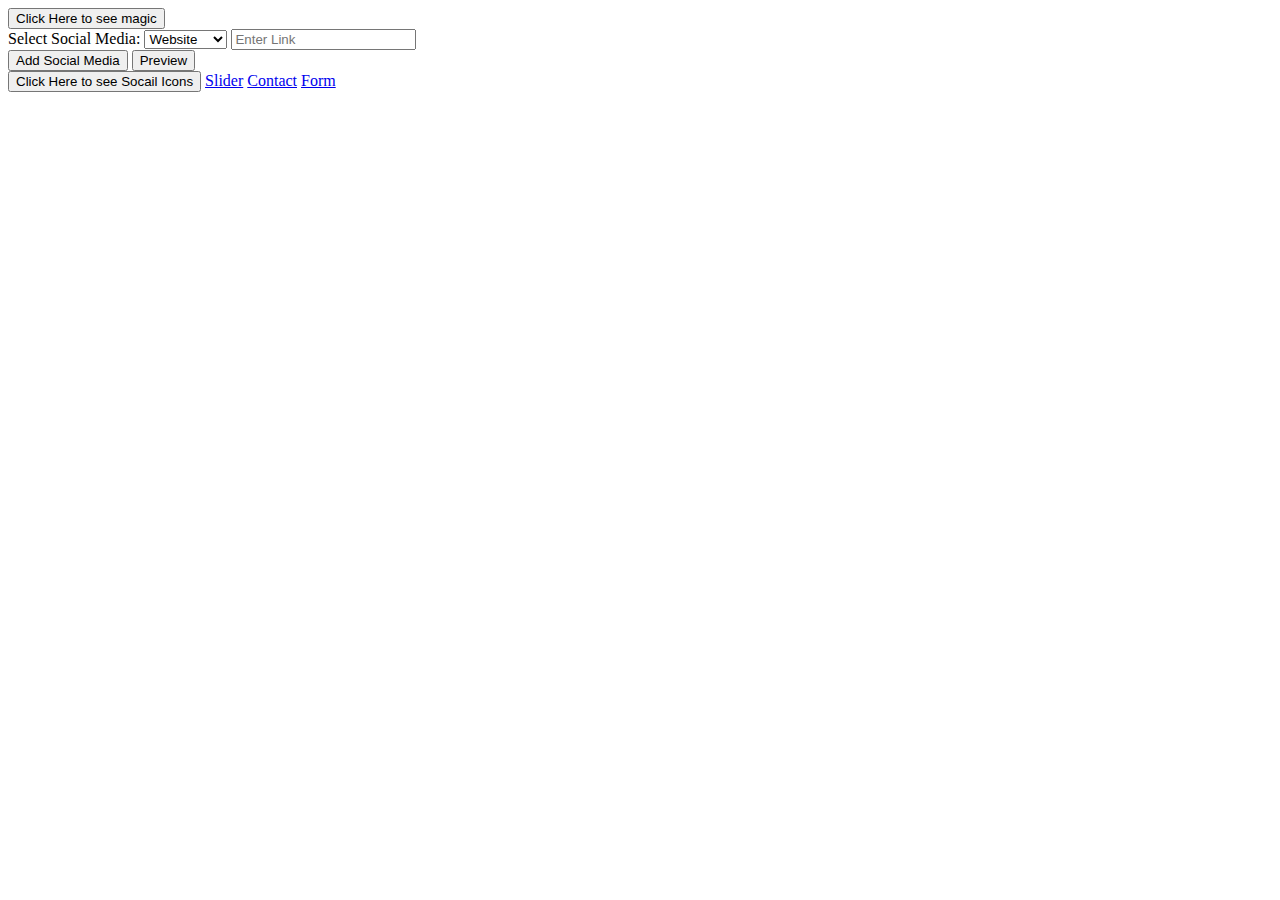
<file: index.html>
<!DOCTYPE html>
<html lang="en">

<head>
    <meta charset="UTF-8">
    <meta name="viewport" content="width=device-width, initial-scale=1.0">
    <title>Test Mode On</title>
    <link rel="shortcut icon" href="https://harshilchovatiya.github.io/images/android-chrome-192x192.png"
        type="image/png">
    <script src="script.js"></script>

    <!-- <link rel='stylesheet' href='https://cdnjs.cloudflare.com/ajax/libs/font-awesome/5.15.1/css/all.min.css'> -->
</head>

<body>
    <div id="main"></div>
    <div id="social-icons"></div>
    <!-- <form id="fillData" action="">
        <label for="productname">Name:</label>
        <input type="text" name="pname" id="productname" />
    </form> -->
    <button id="addData">Click Here to see magic</button>



    <form id="socialForm">
        <div id="socialFields">
            <div class="social-field">
                <label for="socialSelect">Select Social Media:</label>
                <select class="socialSelect">
                    <option value="Website">Website</option>
                    <option value="Instagram">Instagram</option>
                    <option value="Twitter">Twitter</option>
                    <option value="Youtube">Youtube</option>
                    <option value="LinkedIn">LinkedIn</option>
                    <option value="Facebook">Facebook</option>
                    <option value="Github">Github</option>
                    <option value="Whatsapp">Whatsapp</option>
                    <option value="Location">Location</option>
                </select>
                <input class="linkInput" type="text" placeholder="Enter Link">
            </div>
        </div>

        <button type="button" id="addSocialField">Add Social Media</button>
        <button type="button" id="preview">Preview</button>
    </form>

    <button type="submit" id="addSocialLinks">Click Here to see Socail Icons</button>
<a href="http://harshilchovatiya.github.io/Web-Apps/src/slider/slider.html">Slider</a>
<a href="http://harshilchovatiya.github.io/Web-Apps/src/contactCard.html">Contact</a>
<a href="http://harshilchovatiya.github.io/Web-Apps/exp.html">Form</a>


</body>

</html>
</file>
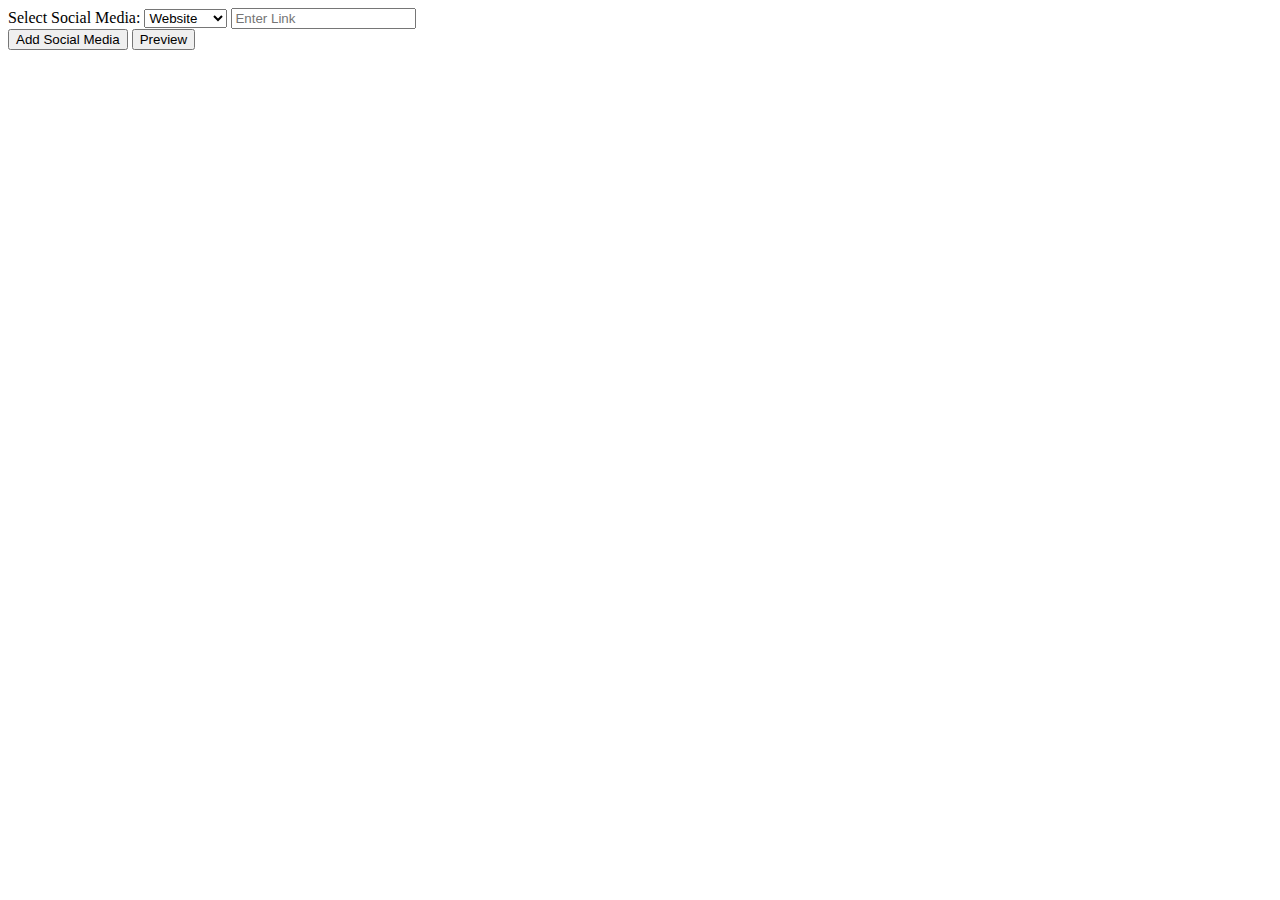
<file: exp.html>
<html>

<head>
    <meta charset="UTF-8">
    <title>Harshil Chovatiya - Social Links</title>
    <meta name="description" content="A form for adding social media links with icons">
    <link rel="stylesheet" href="https://cdnjs.cloudflare.com/ajax/libs/font-awesome/5.15.2/css/all.min.css">
    <link rel="stylesheet" href="src/social.css">
</head>

<body>

    <form id="socialForm">
        <div id="socialFields">
            <!-- Initial social media fields -->
            <div class="social-field">
                <label for="socialSelect">Select Social Media:</label>
                <select class="socialSelect">
                    <option value="Website">Website</option>
                    <option value="Instagram">Instagram</option>
                    <option value="Twitter">Twitter</option>
                    <option value="Youtube">Youtube</option>
                    <option value="LinkedIn">LinkedIn</option>
                    <option value="Facebook">Facebook</option>
                    <option value="Github">Github</option>
                    <option value="Whatsapp">Whatsapp</option>
                    <option value="Location">Location</option>
                </select>
                <input class="linkInput" type="text" placeholder="Enter Link">
            </div>
        </div>

        <button type="button" id="addSocialField">Add Social Media</button>
        <button type="button" id="preview">Preview</button>

        <div class="wrapper-icon" id="iconList"></div>
    </form>

    <script>
        const socialForm = document.getElementById("socialForm");
        const linkList = document.getElementById("linkList");
        const previewButton = document.getElementById("preview");
        const socialFields = document.getElementById("socialFields");
        const addSocialField = document.getElementById("addSocialField");
        const iconList = document.getElementById("iconList");

        addSocialField.addEventListener("click", () => {
            // Create a new social media field
            const newField = document.createElement("div");
            newField.classList.add("social-field");
            newField.innerHTML = `
                <label for="socialSelect">Select Social Media:</label>
                <select class="socialSelect">
                    <option value="Website">Website</option>
                    <option value="Instagram">Instagram</option>
                    <option value="Twitter">Twitter</option>
                    <option value="Youtube">Youtube</option>
                    <option value="LinkedIn">Linkedin</option>
                    <option value="Facebook">Facebook</option>
                    <option value="Github">Github</option>
                    <option value="Whatsapp">Whatsapp</option>
                    <option value="Location">Location</option>
                </select>
                <input class="linkInput" type="text" placeholder="Enter Link">
            `;
            socialFields.appendChild(newField);
        });

        previewButton.addEventListener("click", () => {
            const socialSelects = document.querySelectorAll(".socialSelect");
            const linkInputs = document.querySelectorAll(".linkInput");

            iconList.innerHTML = "";

            for (let i = 0; i < socialSelects.length; i++) {
                const socialMedia = socialSelects[i].value;
                const link = linkInputs[i].value;

                // if (socialMedia !== "Website" && link) {
                const icon = document.createElement("a");
                icon.className = `icon ${socialMedia.toLowerCase()}`;
                icon.href = link;
                if (socialMedia !== "Website" && link) {
                    icon.innerHTML = `
                        <div class="tooltip">${socialMedia}</div>
                        <span><i class="fab fa-${socialMedia.toLowerCase()}"></i></span>
                    `;
                }
                if (socialMedia === "Website" && link) {
                    icon.innerHTML = `
                        <div class="tooltip">${socialMedia}</div>
                        <span><i class="fas fa-globe"></i></span>
                    `;
                }
                if (socialMedia === "Location" && link) {
                    icon.innerHTML = `
                        <div class="tooltip">${socialMedia}</div>
                        <span><i class="fas fa-map-marked-alt"></i></span>
                    `;
                }

                iconList.appendChild(icon);
            }
        });
    </script>
</body>

</html>
</file>
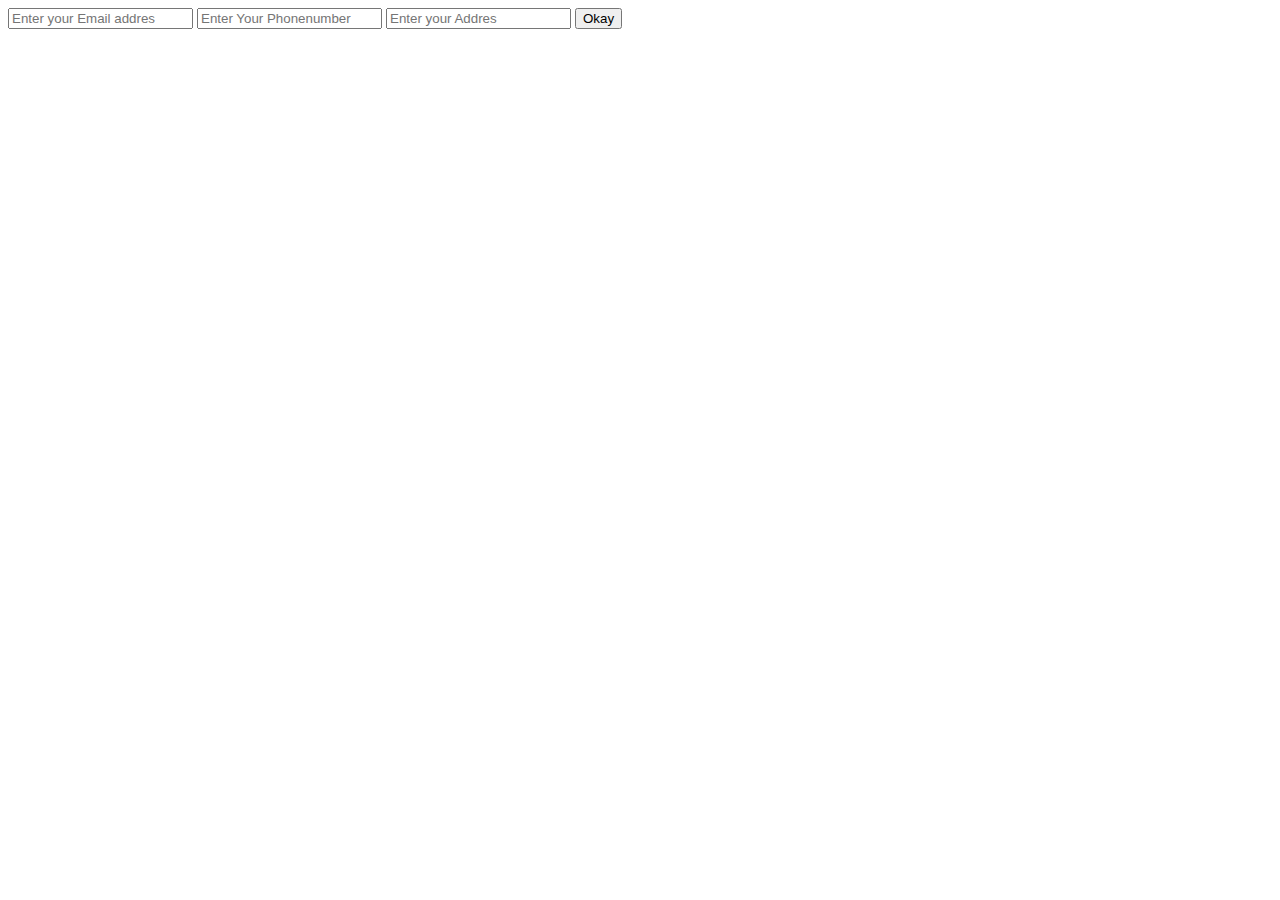
<file: src/contactCard.html>
<!DOCTYPE html>
<html lang="en">

<head>
    <meta charset="UTF-8">
    <meta name="viewport" content="width=device-width, initial-scale=1.0">
    <title>Document</title>
   
</head>

<body>
    <form action="" id="contact-Form">
        <div id="contactype-form">
            <input id="E-mail" type="text" placeholder="Enter your Email addres">
            <input id="Phonenumber" type="text" placeholder="Enter Your Phonenumber">
            <input id="location" type="text" placeholder="Enter your Addres">
            <button type="button" id="confirm-Contect">Okay</button>
        </div>
    </form>
    <div class="contactCard"></div>
</body>
<script>
    const confirmBtn = document.getElementById('confirm-Contect');
    const contactForm = document.getElementById('contact-Form');
    const contactypeform = document.getElementById('contactype-form');
    const contactCard = document.querySelector(".contactCard");
    confirmBtn.addEventListener("click", () => {
        
        const email = document.getElementById('E-mail').value;
        const phno = document.getElementById('Phonenumber').value;
        const location = document.getElementById('location').value;

        console.log(email +""+phno + " " + location);

        contactCard.innerHTML = `<a href="mailto:${email}" class="icons">
            <span><i class="fas fa-envelope"></i></span>
        </a>
        <p class="contact-Type">E-mail address</p>
        <a href="mailto:${email}">${email}</a>

        <a href="tel:+91${phno}" class="icons">
            <span><i class="fas fa-phone-alt"></i></span>
        </a>
        <p class="contact-Type">Phone Number</p>
        <a href="tel:+91${phno}">${phno}</a>

        <a href="" class="icons">
            <span><i class="fas fa-map-marker-alt"></i></span>
        </a>
        <p class="contact-Type">Address</p>
        <a href="">${location}</a>`
        LinkSocialcss();
        contactForm.parentNode.removeChild(contactForm);
    });

    function LinkSocialcss() {
        let head = document.getElementsByTagName('HEAD')[0];
        let link = document.createElement('link');
        link.rel = 'stylesheet';
        link.type = 'text/css';
        link.href = 'card.css';
        head.appendChild(link);
        Iconcds()
        console.log("Css Added");
    }

    function Iconcds() {
        let head = document.getElementsByTagName('HEAD')[0];
        let link = document.createElement('link');
        link.rel = 'stylesheet';
        link.href = 'https://cdnjs.cloudflare.com/ajax/libs/font-awesome/5.15.1/css/all.min.css';
        head.appendChild(link);
        console.log("CDN is added");

    }


</script>

</html>
</file>
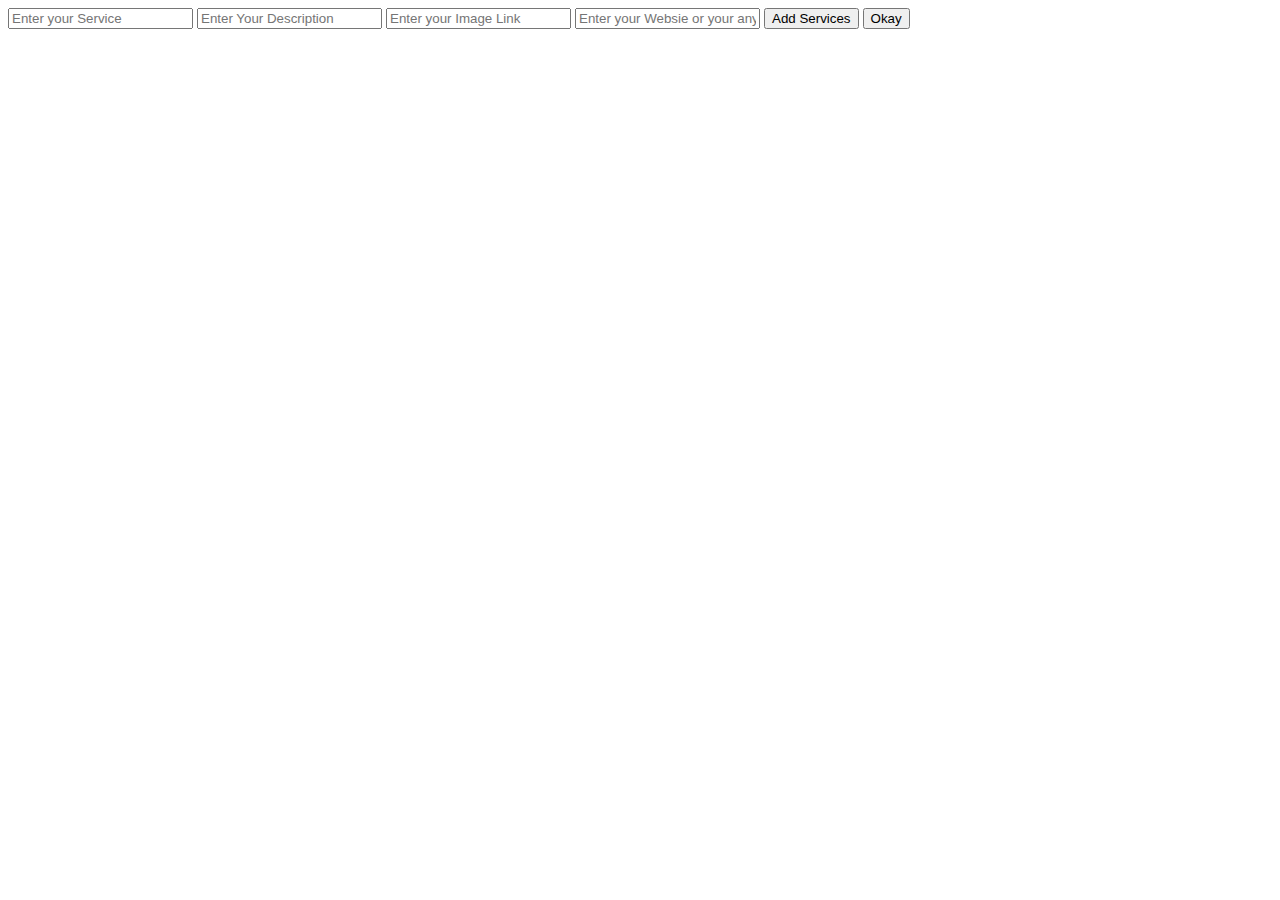
<file: src/sevices.html>
<!DOCTYPE html>
<html lang="en">

<head>
    <meta charset="UTF-8">
    <meta name="viewport" content="width=device-width, initial-scale=1.0">
    <title>Services-Form</title>
    <link rel="stylesheet" href="services.css">
</head>

<body>
    <form action="" id="services-Form">
        <input class="service-title" type="text" placeholder="Enter your Service">
        <input class="service-des" type="text" placeholder="Enter Your Description">
        <input class="service-img" type="text" placeholder="Enter your Image Link">
        <input class="service-link" type="text" placeholder="Enter your Websie or your any link">
        <button type="button" id="add-Services">Add Services</button>
        <button type="button" id="confirm-Services">Okay</button>
    </form>


    <!-- Elemets are Created by the user -->
    <div class="services"></div>

    <!-- This is Static Ui Part -->

    <!-- <div class="services">
            <div class="service">
                <div class="service-image">
                    <a href="">
                        <img src="https://1.bp.blogspot.com/-wuFxXJPGCpA/XrPHNgBv6VI/AAAAAAAAAVM/o9dL10i868oc8HmMfNaa0Uuym7fGtFSvQCLcBGAsYHQ/s1600/Pure%2BCSS%2BResponsive%2BCards%2BDesign%2Bwith%2BHover%2BEffect.png"
                            alt="123">
                    </a>
                </div>
                <p class="servicesname">Title</p>
                <p class="service-body">
                    Nullam ac tristique nulla, at convallis quam. Integer consectetur mi nec magna tristique, non lobortis.
                </p>
            </div>
        </div> -->


    <script>
        const services = document.querySelector('.services');

        const serviceForm = document.getElementById('services-Form');

        // const title = document.querySelectorAll('service-title');
        // const description = document.querySelectorAll('service-des');
        // const link = document.querySelectorAll('service-link');
        // const image = document.querySelectorAll('service-img');
        let serviceCount = 1;

        const addMore = document.getElementById('add-Services');
        const confirmBtn = document.getElementById('confirm-Services');

        addMore.addEventListener("click", () => {
            serviceCount++;
            const newField = document.createElement("div");
            newField.classList.add("serviceForm");
            newField.innerHTML = `  <input class="service-title" type="text" placeholder="Enter your Service">
            <input class="service-des" type="text" placeholder="Enter Your Description">
            <input class="service-img" type="text" placeholder="Enter your Image Link">
            <input class="service-link" type="text" placeholder="Enter your Websie or your any link">
            `;
            serviceForm.appendChild(newField);
        });

        confirmBtn.addEventListener("click", () => {
            const titles = document.querySelectorAll('.service-title');
            const descriptions = document.querySelectorAll('.service-des');
            const images = document.querySelectorAll('.service-img');
            const links = document.querySelectorAll('.service-link');

            // const newdiv = document.createElement("div");
            let finalCode = '';
            for (let i = 0; i < serviceCount; i++) {
                const titleValue = titles[i].value;
                const descriptionValue = descriptions[i].value;
                const imageValue = images[i].value;
                const linkValue = links[i].value;

                console.log(`Service ${i + 1}: Title - ${titleValue}, Description - ${descriptionValue}, Image Link - ${imageValue}, Link - ${linkValue}`);

                // newdiv.innerHTML =`
                finalCode += `
                
            <div class="service">
                <div class="service-image">
                    <a href="${imageValue}">
                        <img src="${imageValue}"
                            alt="${titleValue}">
                    </a>
                </div>
                <p class="servicesname">${titleValue}</p>
                <p class="service-body">${descriptionValue}</p>
            </div>
                `;

            }
            services.innerHTML = finalCode;
        });


        // add css function on this is remainnig 
        // Make the Css function 
    </script>



</body>

</html>
</file>
<file: src/social.css>
.wrapper-icon .icon{
    position: relative;
    background-color: #ffffff;
    border-radius: 50%;
    margin: 10px;
    width: 50px;
    height: 50px;
    line-height: 50px;
    font-size: 22px;
    display: inline-block;
    text-align: center;
    box-shadow: 0 10px 10px rgba(0, 0, 0, 0.1);
    cursor: pointer;
    transition: all 0.2s cubic-bezier(0.68, -0.55, 0.265, 1.55);
    color: #333;
    text-decoration: none;
  }
  
  .wrapper-icon .tooltip {
    position: absolute;
    top: 0;
    line-height: 1.5;
    font-size: 14px;
    background-color: #ffffff;
    color: #ffffff;
    padding: 5px 8px;
    border-radius: 5px;
    box-shadow: 0 10px 10px rgba(0, 0, 0, 0.1);
    opacity: 0;
    pointer-events: none;
    transition: all 0.3s cubic-bezier(0.68, -0.55, 0.265, 1.55);
  }
  .wrapper-icon .tooltip::before {
    position: absolute;
    content: "";
    height: 8px;
    width: 8px;
    background-color: #ffffff;
    bottom: -3px;
    left: 50%;
    transform: translate(-50%) rotate(45deg);
    transition: all 0.3s cubic-bezier(0.68, -0.55, 0.265, 1.55);
  }
  .wrapper-icon .icon:hover .tooltip {
    top: -45px;
    opacity: 1;
    visibility: visible;
    pointer-events: auto;
  }
  .wrapper-icon .icon:hover span,
  .wrapper-icon .icon:hover .tooltip {
    text-shadow: 0px -1px 0px rgba(0, 0, 0, 0.1);
  }
  .wrapper-icon .facebook:hover,
  .wrapper-icon .facebook:hover .tooltip,
  .wrapper-icon .facebook:hover .tooltip::before {
    background-color: #3b5999;
    color: #ffffff;
  }
  .wrapper-icon .twitter:hover,
  .wrapper-icon .twitter:hover .tooltip,
  .wrapper-icon .twitter:hover .tooltip::before {
    background-color: #46c1f6;
    color: #ffffff;
  }
  .wrapper-icon .instagram:hover,
  .wrapper-icon .instagram:hover .tooltip,
  .wrapper-icon .instagram:hover .tooltip::before {
    background-color: #e1306c;
    color: #ffffff;
  }
  .wrapper-icon .github:hover,
  .wrapper-icon .github:hover .tooltip,
  .wrapper-icon .github:hover .tooltip::before {
    background-color: #333333;
    color: #ffffff;
  }
  .wrapper-icon .youtube:hover,
  .wrapper-icon .youtube:hover .tooltip,
  .wrapper-icon .youtube:hover .tooltip::before {
    background-color: #de463b;
    color: #ffffff;
  }
  .wrapper-icon .website:hover,
  .wrapper-icon .website:hover .tooltip,
  .wrapper-icon .website:hover .tooltip::before {
    background-color: #aaa;
    color: #ffffff;
  }
  .wrapper-icon .linkedin:hover,
  .wrapper-icon .linkedin:hover .tooltip,
  .wrapper-icon .linkedin:hover .tooltip::before {
    background: #0A66C2;
    color: #ffffff;
  }
  .wrapper-icon .whatsapp:hover,
  .wrapper-icon .whatsapp:hover .tooltip,
  .wrapper-icon .whatsapp:hover .tooltip::before {
    background-color:#25d366;
    color: #ffffff;
  }
  .wrapper-icon .location:hover,
  .wrapper-icon .location:hover .tooltip,
  .wrapper-icon .location:hover .tooltip::before {
    background-color:#1EA362;
    color: #ffffff;
  }
</file>
<file: src/services.css>
.service {
    padding: 12px;
    width: 330px;
    /* min-height: 340px; */
    border-radius: 20px;
    background: #212121;
    transition: 0.4s;
    margin: 10px;
}

.service:hover {
    translate: 0 -10px;
}

.servicesname {
    font-size: 18px;
    font-weight: 600;
    color: #b2eccf;
    margin: 15px 0 0 10px;
}

.service-image {
    width: 100%;
    min-height: 180px;
    max-width: 100%;
}

img {
    width: 100%;
    height: 100%;
    border-radius: 15px;
}


.service-body {
    margin: 13px 0 0 10px;
    color: rgb(184, 184, 184);
    font-size: 15px;
}
</file>
